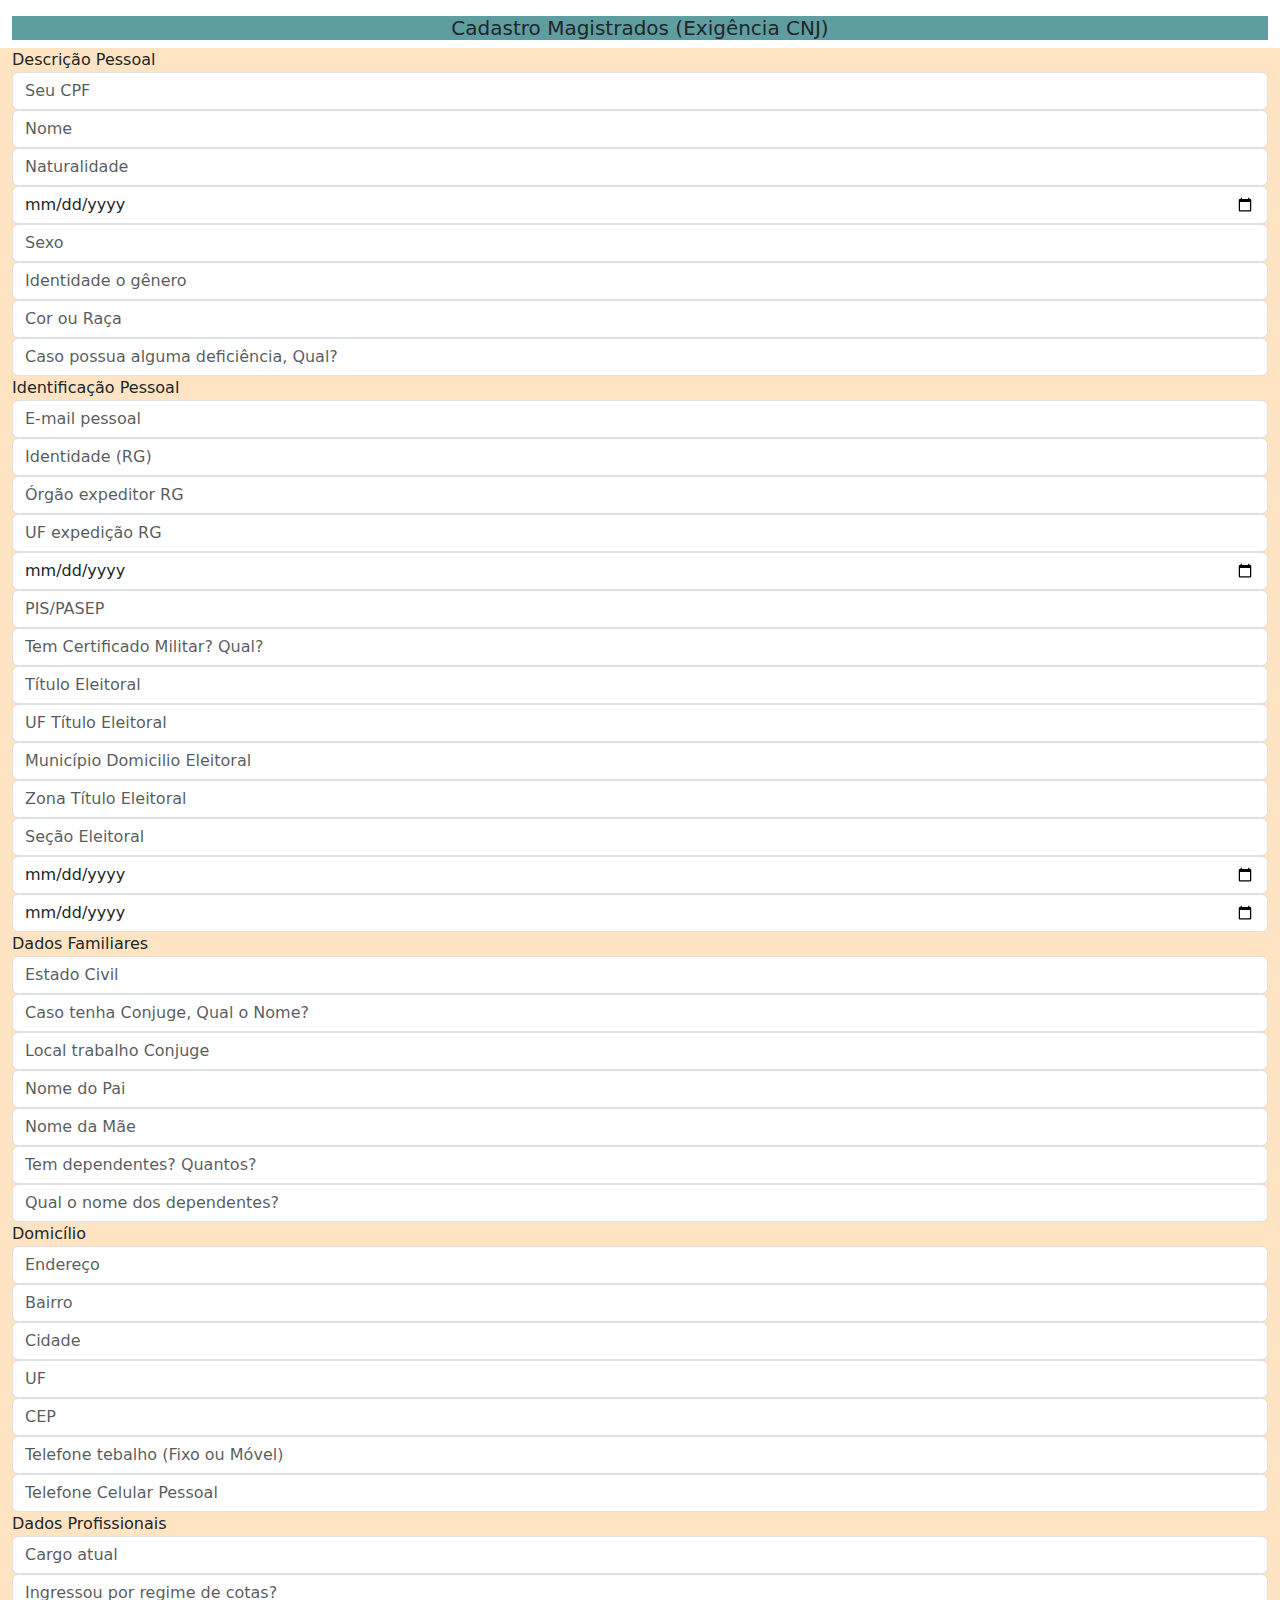
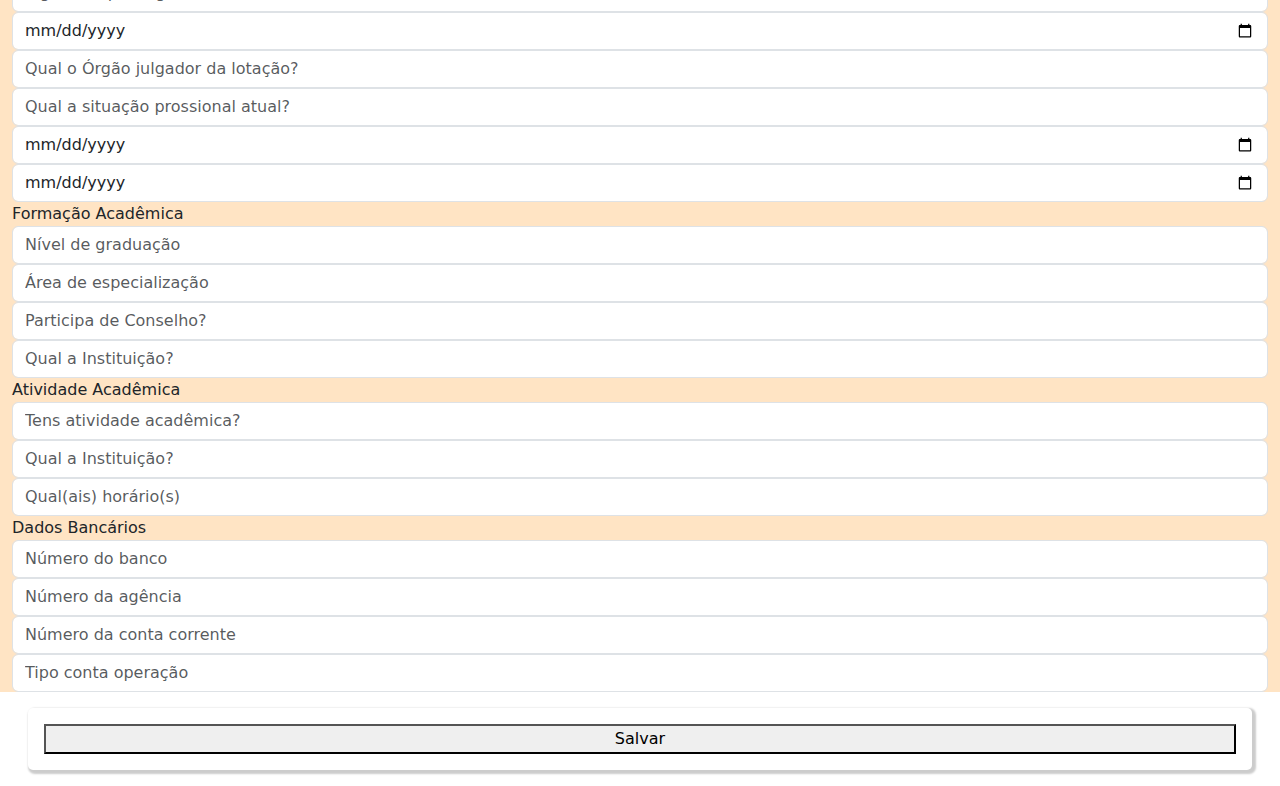
<file: CadastroMagistrados/index.html>
<!DOCTYPE html>
<html lang="pt-BR">
  <head>
    <meta charset="UTF-8" />
    <meta name="viewport" content="width=device-width, initial-scale=1.0, maximum-scale=1.0, user-scalable=0" charset="UTF-8" />
    <link href="https://cdn.jsdelivr.net/npm/bootstrap@5.3.3/dist/css/bootstrap.min.css" rel="stylesheet" integrity="sha384-QWTKZyjpPEjISv5WaRU9OFeRpok6YctnYmDr5pNlyT2bRjXh0JMhjY6hW+ALEwIH" crossorigin="anonymous" />
    <title>Cadastro de Magistrado</title>
  </head>

  <body class="container-fluid">
    <div class="row mt-3" id="divMeuLogin">
      <div class="col text-center">
        <h5>Cadastro Magistrados (Exigência CNJ)</h5>
      </div>
      <div class="row-mt-1">
          <div class="col">
            <label>Descrição Pessoal</label>
            <input class="form-control" type="text" id="cpf" placeholder="Seu CPF" />
            <input class="form-control" type="text" id="nome" placeholder="Nome" />
            <input class="form-control" type="text" id="idNaturalidade" placeholder="Naturalidade" />
            <input class="form-control" type="date" id="dtNascimento" placeholder="data de nascimento" />
            <input class="form-control" type="text" id="idSexo" placeholder="Sexo" />
            <input class="form-control" type="text" id="idGenero" placeholder="Identidade o gênero" />
            <input class="form-control" type="text" id="idRacaCor" placeholder="Cor ou Raça" />
            <input class="form-control" type="text" id="idDeficiencia" placeholder="Caso possua alguma deficiência, Qual?" />
          </div>
          <div class="col">
            <label>Identificação Pessoal</label>
            <input class="form-control" type="email" id="email" placeholder="E-mail pessoal" />
            <input class="form-control" type="text" id="identidadeRG" placeholder="Identidade (RG)"/>
            <input class="form-control" type="text" id="orgaoEexpedidorRG" placeholder="Órgão expeditor RG" />
            <input class="form-control" type="text" id="ufEmissorRG" placeholder="UF expedição RG" />
            <input class="form-control" type="date" id="dtEmissaoRG" placeholder="data emissão RG" />
            <input class="form-control" type="text" id="pisPasep" placeholder="PIS/PASEP" />
            <input class="form-control" type="text" id="certificadoMilitar" placeholder="Tem Certificado Militar? Qual?" />
            <input class="form-control" type="text" id="titulo_eleitor" placeholder="Título Eleitoral" />
            <input class="form-control" type="text" id="ufTitulo" placeholder="UF Título Eleitoral" />
            <input class="form-control" type="text" id="municipioEleitoral" placeholder="Município Domicilio Eleitoral" />
            <input class="form-control" type="text" id="zonaEleitoral" placeholder="Zona Título Eleitoral" />
            <input class="form-control" type="text" id="secaoEleitoral" placeholder="Seção Eleitoral" />
            <input class="form-control" type="date" id="dtExpedicaoTitulo" placeholder="Data expedição do Título" />
            <input class="form-control" type="date" id="dtUltimaVotacao" placeholder="data da última votação" />
          </div>
          <div class="col">
            <label>Dados Familiares</label>      
            <input class="form-control" type="text" id="estadoCivil" placeholder="Estado Civil" />
            <input class="form-control" type="text" id="nomeConjuge" placeholder="Caso tenha Conjuge, Qual o Nome?" />
            <input class="form-control" type="text" id="localTrabalhoConjuge" placeholder="Local trabalho Conjuge" />
            <input class="form-control" type="text" id="nomePai" placeholder="Nome do Pai" />
            <input class="form-control" type="text" id="nomeMae" placeholder="Nome da Mãe" />
            <input class="form-control" type="text" id="qtdeDependes" placeholder="Tem dependentes? Quantos?" />
            <input class="form-control" type="text" id="nomeDependentes" placeholder="Qual o nome dos dependentes?" /><!-- chamar tb aux  -->
          </div>
          <div class="col">
            <label>Domicílio</label> 
            <input class="form-control" type="text" id="logradouro" placeholder="Endereço" />
            <input class="form-control" type="text" id="bairro" placeholder="Bairro" />
            <input class="form-control" type="text" id="cidade" placeholder="Cidade" />
            <input class="form-control" type="text" id="ufLogradouro" placeholder="UF" />
            <input class="form-control" type="text" id="cep" placeholder="CEP" />
            <input class="form-control" type="tel" id="foneTrabalho" placeholder="Telefone tebalho (Fixo ou Móvel)" />
            <input class="form-control" type="tel" id="foneCelular" placeholder="Telefone Celular Pessoal" />   
          </div>
          <div class="col">
            <label>Dados Profissionais</label> 
            <input class="form-control" type="text" id="cargoAtual" placeholder="Cargo atual" />
            <input class="form-control" type="text" id="regimeCotas" placeholder="Ingressou por regime de cotas?" />
            <input class="form-control" type="date" id="dtIngressoCargoAtual" placeholder="Data da ingresso ou posse" />
            <input class="form-control" type="text" id="orgaoJulgadoCargoAtual" placeholder="Qual o Órgão julgador da lotação?" />
            <input class="form-control" type="text" id="situacaoProfissionalCargoAtual" placeholder="Qual a situação prossional atual?" />
            <input class="form-control" type="date" id="dtinicioSituacaoCargoAtual" placeholder="Data de início da situação atual?" />
            <input class="form-control" type="date" id="drFimSituacaoCargoAtual" placeholder="Caso tenha saído, qual a data?" />  
          </div>
          <div class="col">
            <label>Formação Acadêmica</label> 
            <input class="form-control" type="text" id="nivelGraduacao" placeholder="Nível de graduação" />
            <input class="form-control" type="text" id="areaEspecializacao" placeholder="Área de especialização" />
            <input class="form-control" type="text" id="participacaoConselho" placeholder="Participa de Conselho?" />
            <input class="form-control" type="text" id="instituicaoConselho" placeholder="Qual a Instituição?" />
          </div>
          <div class="col">
            <label>Atividade Acadêmica</label> 
            <input class="form-control" type="text" id="atividadeDocente" placeholder="Tens atividade acadêmica?" />
            <input class="form-control" type="text" id="instituicaoEnsino" placeholder="Qual a Instituição?" />
            <input class="form-control" type="text" id="horarioDisciplina" placeholder="Qual(ais) horário(s)" />
          </div>
          <div class="col">
            <label>Dados Bancários</label>
            <input class="form-control" type="text" id="banco" placeholder="Número do banco" />
            <input class="form-control" type="text" id="agencia" placeholder="Número da agência" />
            <input class="form-control" type="text" id="conta" placeholder="Número da conta corrente" />
            <input class="form-control" type="text" id="tipoConta" placeholder="Tipo conta operação" />
          </div>
      </div>
    </div>

    <div class='label_e_input'>
        <button class="ui-button ui-widget ui-corner-all" onclick="create_fron_end()">Salvar</button>
    </div>

  </body>

  <script>
    function executaSalvar() { // Origem no Frontend
      var objParaLancar = {}
      var meuInput = document.querySelectorAll('.meuInput')

      meuInput.forEach((input) => {
        objParaLancar[input.name] = input.value
        objParaLancar[input. ] = input.value
        objParaLancar[input. ] = input.value
        objParaLancar[input. ] = input.value
        objParaLancar[input. ] = input.value
        objParaLancar[input. ] = input.value
        objParaLancar[input. ] = input.value
        objParaLancar[input. ] = input.value
        objParaLancar[input. ] = input.value
        objParaLancar[input. ] = input.value
        objParaLancar[input. ] = input.value
        objParaLancar[input. ] = input.value
        objParaLancar[input. ] = input.value
        objParaLancar[input. ] = input.value
        objParaLancar[input. ] = input.value
        objParaLancar[input. ] = input.value
        objParaLancar[input. ] = input.value
        objParaLancar[input. ] = input.value
        objParaLancar[input. ] = input.value
        objParaLancar[input. ] = input.value
        objParaLancar[input. ] = input.value
        objParaLancar[input. ] = input.value
        objParaLancar[input. ] = input.value
        objParaLancar[input. ] = input.value
        objParaLancar[input. ] = input.value
        objParaLancar[input. ] = input.value
        objParaLancar[input. ] = input.value
        
      })

      console.log(objParaLancar)

//      return

//      var inputValue = document.getElementById("inputItem").value

      google.script.run.withSuccessHandler(function(retorno){
        }).salvar(inputValue) // Lançar no beckend
      }
    }
  </script>

  <style>
    .label_e_input {
        display: grid;
        grid-template-columns: 1fr;
        margin: 1em;
        padding: 1em;
        grid-column: 2;
        box-shadow: 2px 2px 2px 2px #ccc;
        border-radius: 5px;
    }
    h5 {
      background: cadetblue;
    }
    .row-mt-1 {
      background-color: bisque;
    }
  </style>





</html>
</file>
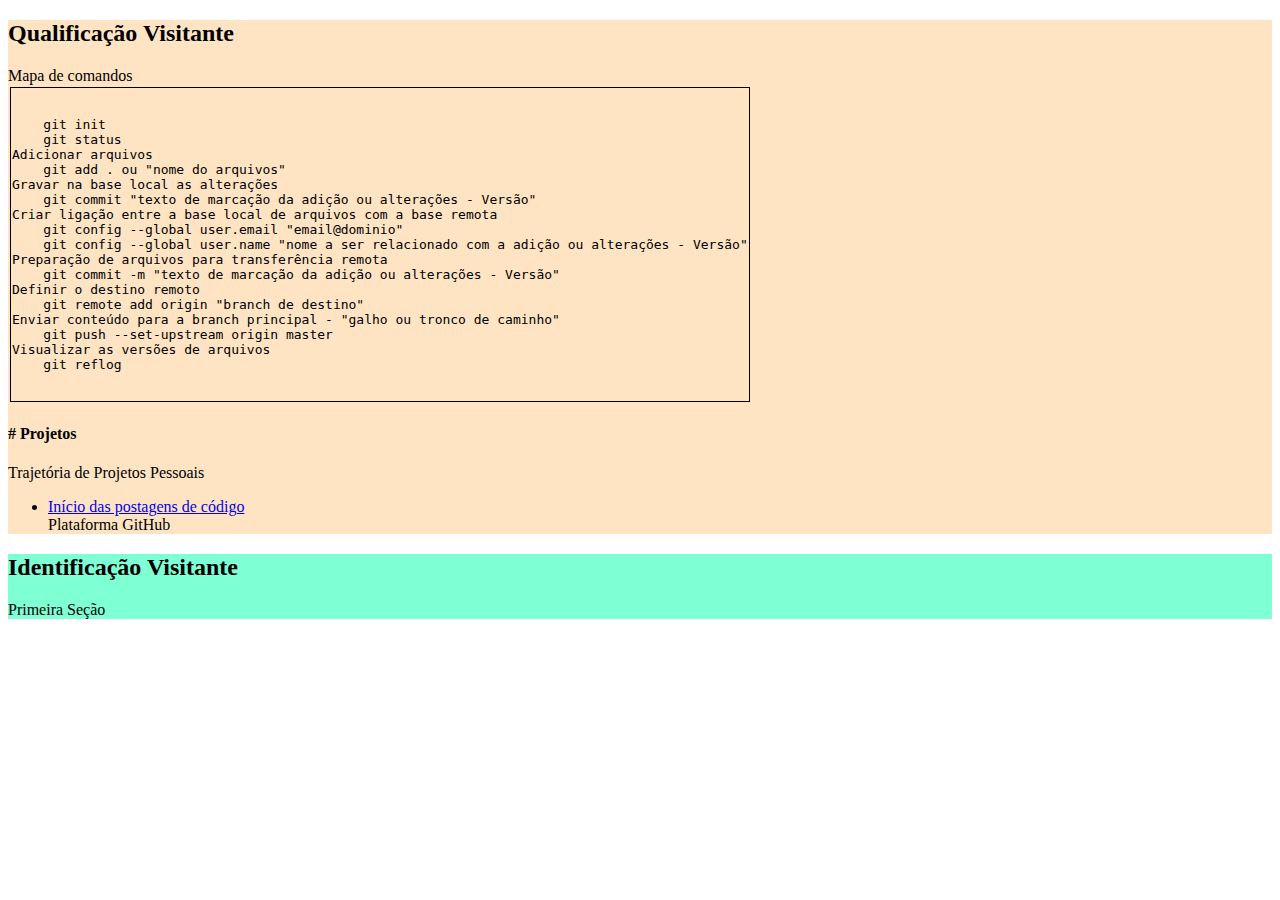
<file: Exercícios_Python3/Proj-1/index.html>
<!DOCTYPE html>
<html lang="pt-BR">
<head>
    <meta charset="UTF-8">
    <meta http-equiv="X-UA-Compatible" content="IE=edge">
    <meta name="viewport" content="width=device-width, initial-scale=1.0">
    <title>Página de Exercícios</title>
</head>
<style>
    .busca {
        background-color: aquamarine;
    }
    .retorno {
        background-color: bisque;
    }
    table td, table tr {
        border: 1px solid;
    }
</style>
<body>

    <section class="retorno">
        <h2> Qualificação Visitante</h2>
        <div id="resposta_consulta">    
        <table>
            <thead> Mapa de comandos</thead>
            <td>
            <pre> <code>
    git init
    git status
Adicionar arquivos
    git add . ou "nome do arquivos"
Gravar na base local as alterações
    git commit "texto de marcação da adição ou alterações - Versão"
Criar ligação entre a base local de arquivos com a base remota
    git config --global user.email "email@dominio"
    git config --global user.name "nome a ser relacionado com a adição ou alterações - Versão"
Preparação de arquivos para transferência remota
    git commit -m "texto de marcação da adição ou alterações - Versão"
Definir o destino remoto 
    git remote add origin "branch de destino"
Enviar conteúdo para a branch principal - "galho ou tronco de caminho"
    git push --set-upstream origin master
Visualizar as versões de arquivos 
    git reflog
            </code> </pre>
            </td>
        </table>

        <h4> # Projetos </h4>
        <p> Trajetória de Projetos Pessoais
            <ul>
                <li><a href="https://www.tre-ac.jus.br/transparencia-e-prestacao-de-contas/prestacao-de-contas/relatorio-de-gestao">Início das postagens de código </a></li>
                    Plataforma GitHub
            </ul>
        </p> </div>
    </section>
        <section class="busca">

        <div id="cabeçalho">
        <h2>Identificação Visitante</h2>
        <p>            
            Primeira Seção
        </p>
        </div>
    </section>
    
</body>
</html>
</file>
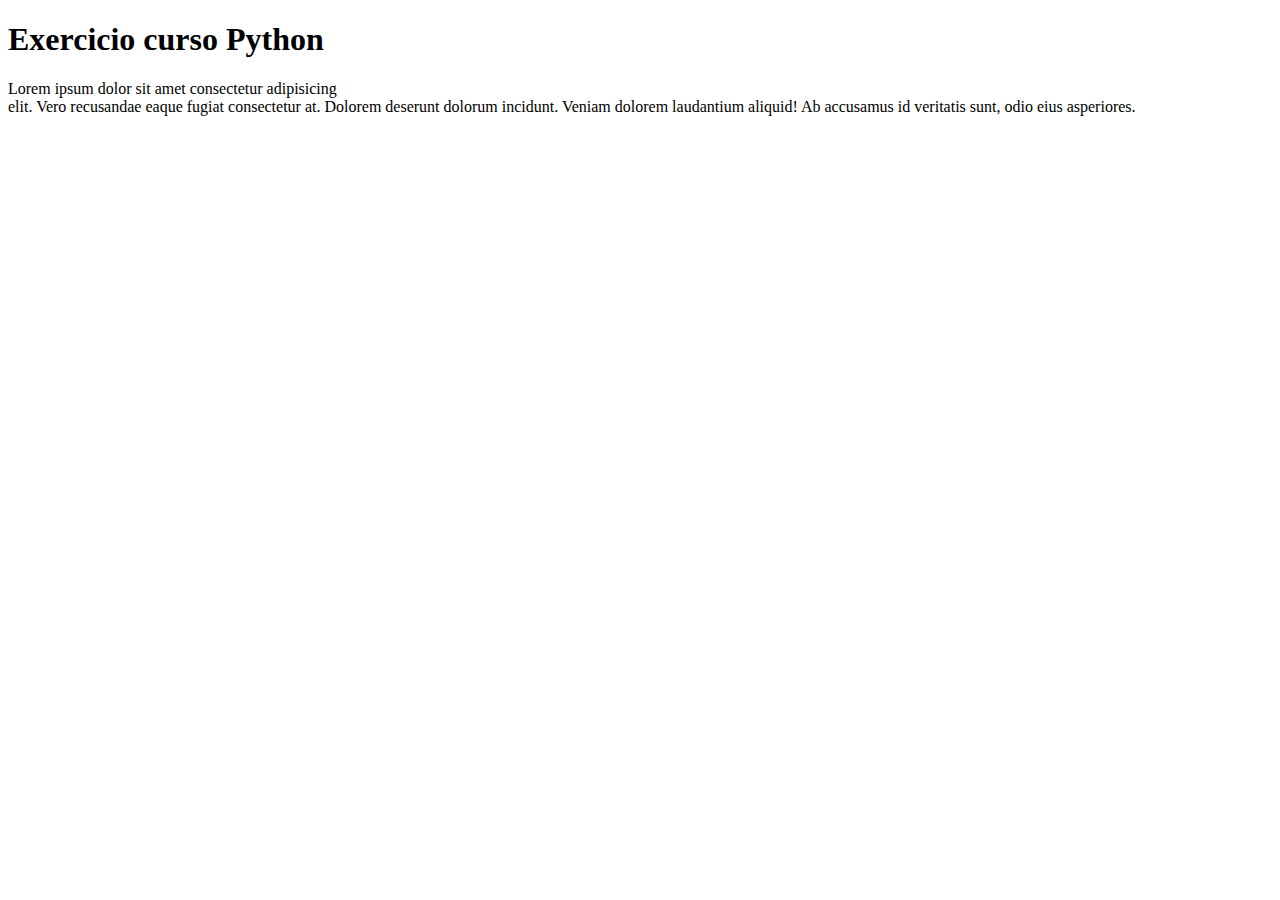
<file: CadastroMagistrados/Exercicio.html>
<!DOCTYPE html>
<html lang="en">
<head>
    <meta charset="UTF-8">
    <meta name="viewport" content="width=device-width, initial-scale=1.0">
    <title>Document</title>
</head>
<body>
    <h1>Exercicio curso Python</h1>
    <p>Lorem ipsum dolor sit amet consectetur adipisicing <br> elit. Vero recusandae eaque fugiat consectetur at. Dolorem deserunt dolorum incidunt. Veniam dolorem laudantium aliquid! Ab accusamus id veritatis sunt, odio eius asperiores.</p>
</body>
</html>
</file>
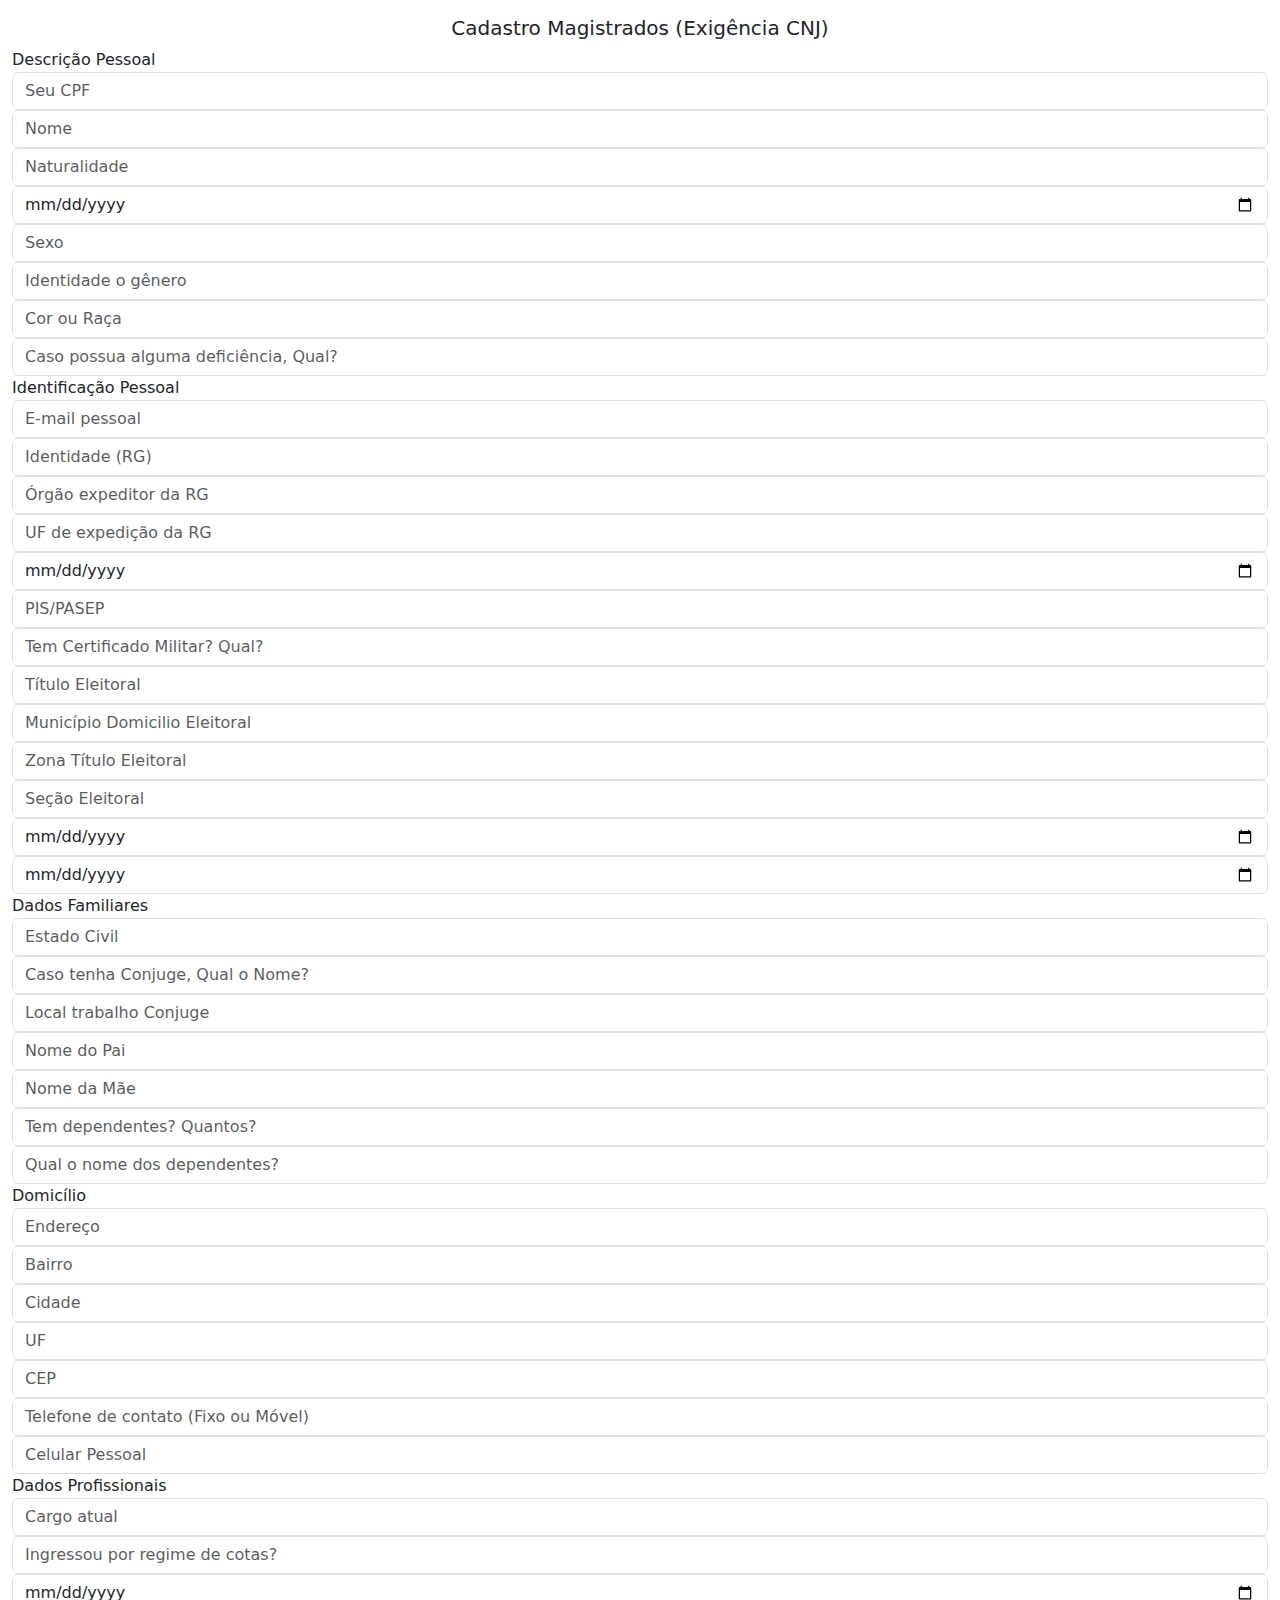
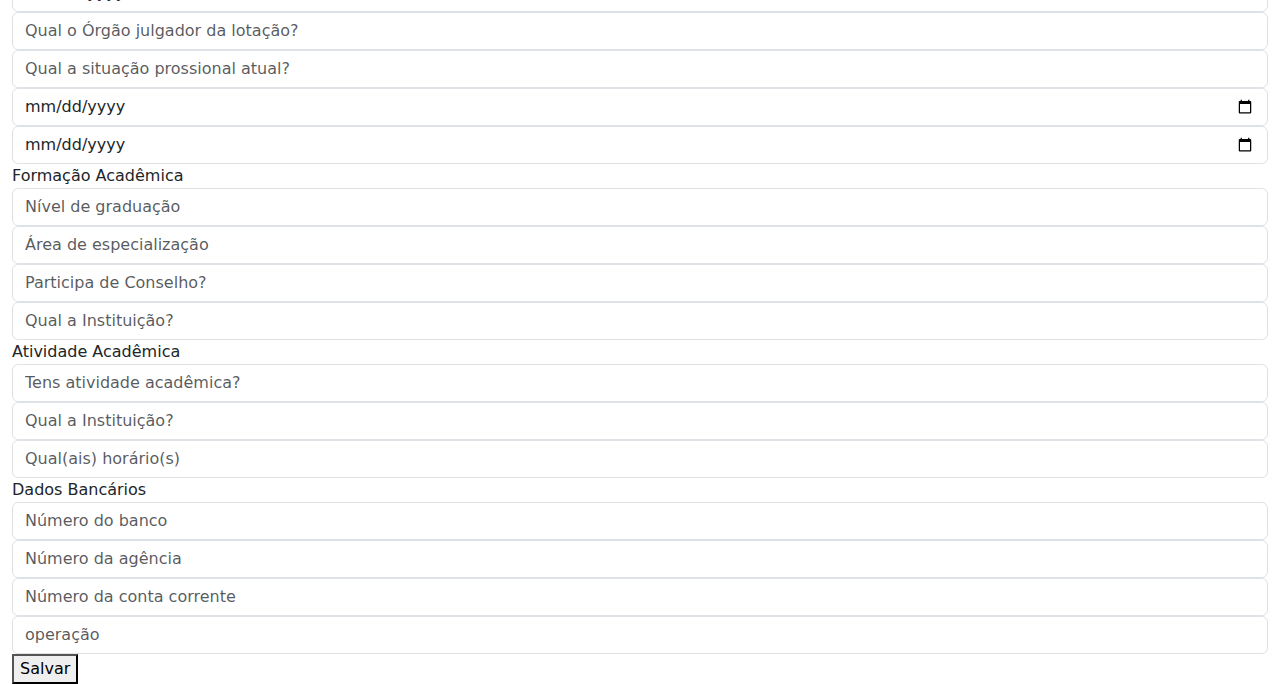
<file: CadastroMagistrados/FormC.html>
<!DOCTYPE html>
<html lang="pt-BR">
<head>
    <meta charset="UTF-8">
    <meta name="viewport" content="width=device-width, initial-scale=1.0">
    <title>Cadastro Magistrados</title>
    <meta name="viewport" content="width=device-width, initial-scale=1.0, maximum-scale=1.0, user-scalable=0"/> 
    <link href="https://cdn.jsdelivr.net/npm/bootstrap@5.3.3/dist/css/bootstrap.min.css" rel="stylesheet" integrity="sha384-QWTKZyjpPEjISv5WaRU9OFeRpok6YctnYmDr5pNlyT2bRjXh0JMhjY6hW+ALEwIH" crossorigin="anonymous" /> 
</head>
    
<body class="container-fluid">
<div class="row mt-3" id="divMeuLogin">
    <div class="col text-center">
        <h5>Cadastro Magistrados (Exigência CNJ)</h5>
    </div>
    <div class="row-mt-1">
        <div class="col">
        <label>Descrição Pessoal</label>
            <input class="form-control" type="text" id="cpf" placeholder="Seu CPF" />
            <input class="form-control" type="text" id="nome" placeholder="Nome" />
            <input class="form-control" type="text" id="naturalidade" placeholder="Naturalidade" />
            <input class="form-control" type="date" id="data_nascimento" placeholder="data de nascimento" />
            <input class="form-control" type="text" id="sexo" placeholder="Sexo" />
            <input class="form-control" type="text" id="identidade_genero" placeholder="Identidade o gênero" />
            <input class="form-control" type="text" id="raca_cor" placeholder="Cor ou Raça" />
            <input class="form-control" type="text" id="deficiencia" placeholder="Caso possua alguma deficiência, Qual?" />
        </div>
        <div class="col">
        <label>Identificação Pessoal</label>
            <input class="form-control" type="email" id="e_mail" placeholder="E-mail pessoal" />
            <input class="form-control" type="text" id="identidade" placeholder="Identidade (RG)"/>
            <input class="form-control" type="text" id="orgao_expedidor" placeholder="Órgão expeditor da RG" />
            <input class="form-control" type="text" id="uf_emissor" placeholder="UF de expedição da RG" />
            <input class="form-control" type="date" id="data_emissao" placeholder="data de emissão da RG" />
            <input class="form-control" type="text" id="pis_pasep" placeholder="PIS/PASEP" />
            <input class="form-control" type="text" id="certificado_militar" placeholder="Tem Certificado Militar? Qual?" />
            <input class="form-control" type="text" id="titulo_eleitor" placeholder="Título Eleitoral" />
            <input class="form-control" type="text" id="municipio" placeholder="Município Domicilio Eleitoral" />
            <input class="form-control" type="text" id="zona" placeholder="Zona Título Eleitoral" />
            <input class="form-control" type="text" id="secao" placeholder="Seção Eleitoral" />
            <input class="form-control" type="date" id="data_expedicao" placeholder="Data expedição do Título" />
            <input class="form-control" type="date" id="data_ultima_votacao" placeholder="data da última votação" />
        </div>
        <div class="col">
        <label>Dados Familiares</label>      
            <input class="form-control" type="text" id="estado_civil" placeholder="Estado Civil" />
            <input class="form-control" type="text" id="nome_conjuge" placeholder="Caso tenha Conjuge, Qual o Nome?" />
            <input class="form-control" type="text" id="local_trabalho_conjuge" placeholder="Local trabalho Conjuge" />
            <input class="form-control" type="text" id="nome_pai" placeholder="Nome do Pai" />
            <input class="form-control" type="text" id="nome_mae" placeholder="Nome da Mãe" />
            <input class="form-control" type="text" id="qtde_dependes" placeholder="Tem dependentes? Quantos?" />
            <input class="form-control" type="text" id="nome_dependentes" placeholder="Qual o nome dos dependentes?" />
        </div>
        <div class="col">
        <label>Domicílio</label> 
            <input class="form-control" type="text" id="endereco" placeholder="Endereço" />
            <input class="form-control" type="text" id="bairro" placeholder="Bairro" />
            <input class="form-control" type="text" id="cidade" placeholder="Cidade" />
            <input class="form-control" type="text" id="uf" placeholder="UF" />
            <input class="form-control" type="text" id="cep" placeholder="CEP" />
            <input class="form-control" type="tel" id="telefone" placeholder="Telefone de contato (Fixo ou Móvel)" />
            <input class="form-control" type="tel" id="celular" placeholder="Celular Pessoal" />   
        </div>
        <div class="col">
        <label>Dados Profissionais</label> 
            <input class="form-control" type="text" id="cargo" placeholder="Cargo atual" />
            <input class="form-control" type="text" id="regime_cotas" placeholder="Ingressou por regime de cotas?" />
            <input class="form-control" type="date" id="data_posse" placeholder="Data da posse" />
            <input class="form-control" type="text" id="orgao_julgador_lotacao_magistrado" placeholder="Qual o Órgão julgador da lotação?" />
            <input class="form-control" type="text" id="situacao_profissional_atual" placeholder="Qual a situação prossional atual?" />
            <input class="form-control" type="date" id="data_inicio_situacao" placeholder="Data de início da situação atual?" />
            <input class="form-control" type="date" id="data_saida_situacao" placeholder="Caso tenha saído, qual a data?" />  
        </div>
        <div class="col">
        <label>Formação Acadêmica</label> 
            <input class="form-control" type="text" id="nivel_graduacao" placeholder="Nível de graduação" />
            <input class="form-control" type="text" id="area_especializacao" placeholder="Área de especialização" />
            <input class="form-control" type="text" id="participacao_conselho" placeholder="Participa de Conselho?" />
            <input class="form-control" type="text" id="instituicao" placeholder="Qual a Instituição?" />
        </div>
        <div class="col">
        <label>Atividade Acadêmica</label> 
            <input class="form-control" type="text" id="atividade_docente" placeholder="Tens atividade acadêmica?" />
            <input class="form-control" type="text" id="instituicao_ensino" placeholder="Qual a Instituição?" />
            <input class="form-control" type="text" id="horario_disciplina" placeholder="Qual(ais) horário(s)" />
        </div>
        <div class="col">
        <label>Dados Bancários</label>
            <input class="form-control" type="text" id="banco" placeholder="Número do banco" />
            <input class="form-control" type="text" id="agencia" placeholder="Número da agência" />
            <input class="form-control" type="text" id="conta" placeholder="Número da conta corrente" />
            <input class="form-control" type="text" id="operacao" placeholder="operação" />
        </div>
    </div>
</div>

<div class='label_e_input'>
    <button class="ui-button ui-widget ui-corner-all" onclick="create_fron_end()">Salvar</button>
</div>
</body>

<script>
function executaSalvar() { // Origem no Frontend
    var objParaLancar = {}
    var meuInput = document.querySelectorAll('.meuInput')

    meuInput.forEach((input) => {
    objParaLancar[input.name] = input.value
    objParaLancar[input. ] = input.value
    objParaLancar[input. ] = input.value
    objParaLancar[input. ] = input.value
    objParaLancar[input. ] = input.value
    objParaLancar[input. ] = input.value
    objParaLancar[input. ] = input.value
    objParaLancar[input. ] = input.value
    objParaLancar[input. ] = input.value
    objParaLancar[input. ] = input.value
    objParaLancar[input. ] = input.value
    objParaLancar[input. ] = input.value
    objParaLancar[input. ] = input.value
    objParaLancar[input. ] = input.value
    objParaLancar[input. ] = input.value
    objParaLancar[input. ] = input.value
    objParaLancar[input. ] = input.value
    objParaLancar[input. ] = input.value
    objParaLancar[input. ] = input.value
    objParaLancar[input. ] = input.value
    objParaLancar[input. ] = input.value
    objParaLancar[input. ] = input.value
    objParaLancar[input. ] = input.value
    objParaLancar[input. ] = input.value
    objParaLancar[input. ] = input.value
    objParaLancar[input. ] = input.value
    objParaLancar[input. ] = input.value
    
    })

    console.log(objParaLancar)

//      return

//      var inputValue = document.getElementById("inputItem").value

    google.script.run.withSuccessHandler(function(retorno){
    }).salvar(inputValue) // Lançar no beckend
    }
</script>

</html>
</file>
